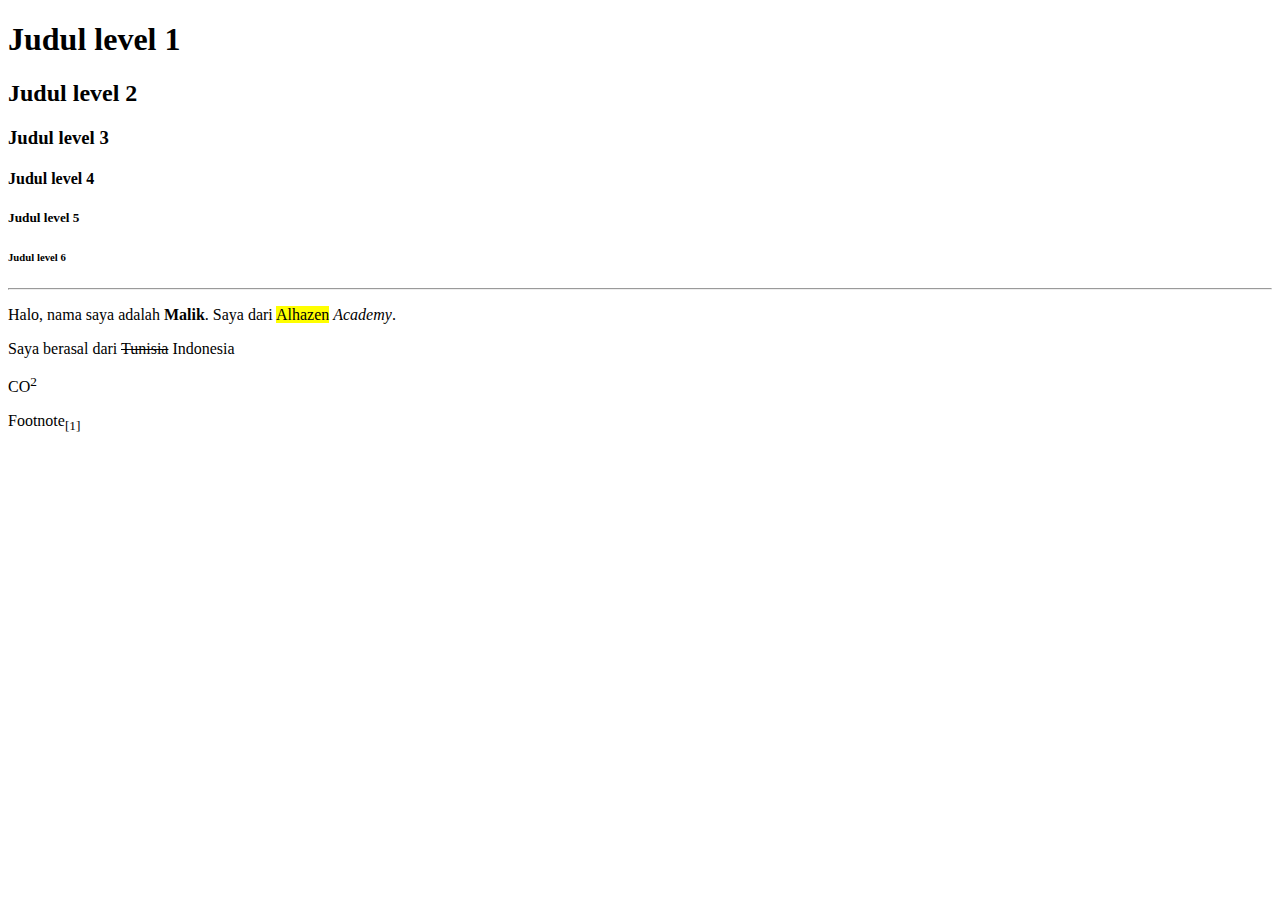
<file: hari-ke-1/index.html>
<!DOCTYPE html>
<html>
<head>
	<title>Selamat Datang di Kelas HTML</title>
</head>
<body>

	<!-- ini adalah heading -->
	<h1>Judul level 1</h1>
	<h2>Judul level 2</h2>
	<h3>Judul level 3</h3>
	<h4>Judul level 4</h4>
	<h5>Judul level 5</h5>
	<h6>Judul level 6</h6>

	<hr>

	<!-- ini belajar HTML - Text -->
	<p>
		Halo, nama saya adalah <b>Malik</b>. Saya dari <mark>Alhazen</mark> <em>Academy</em>.
	</p>

	<p>Saya berasal dari <del>Tunisia</del> Indonesia</p>

	<p>CO<sup>2</sup></p>

	<p>Footnote<sub>[1]</sub></p>
		
</body>
</html>
</file>
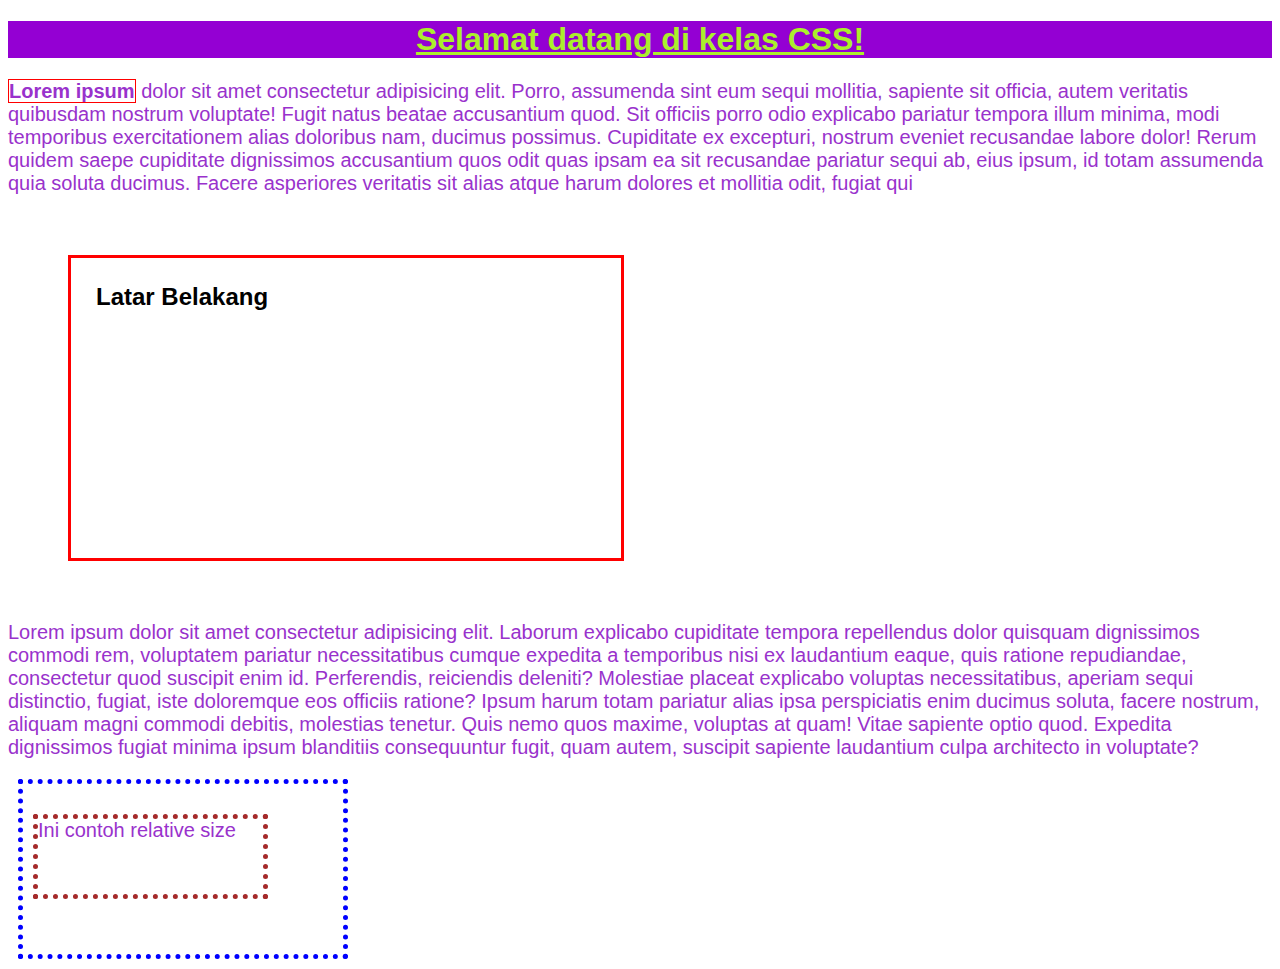
<file: hari-ke-3/index.html>
<!DOCTYPE html>
<html lang="en">
<head>
    <meta charset="UTF-8">
    <meta name="viewport" content="width=device-width, initial-scale=1.0">
    <title>CSS - Basic</title>
    <link rel="stylesheet" href="style.css">
    <style>
        h1{
            background-color: lightgreen;
        }
    </style>
</head>
<body>
    
    <h1 style="background-color: darkviolet;">Selamat datang di kelas CSS!</h1>

    <p><b>Lorem ipsum</b> dolor sit amet consectetur adipisicing elit. Porro, assumenda sint eum sequi mollitia, sapiente sit officia, autem veritatis quibusdam nostrum voluptate! Fugit natus beatae accusantium quod. Sit officiis porro odio explicabo pariatur tempora illum minima, modi temporibus exercitationem alias doloribus nam, ducimus possimus. Cupiditate ex excepturi, nostrum eveniet recusandae labore dolor! Rerum quidem saepe cupiditate dignissimos accusantium quos odit quas ipsam ea sit recusandae pariatur sequi ab, eius ipsum, id totam assumenda quia soluta ducimus. Facere asperiores veritatis sit alias atque harum dolores et mollitia odit, fugiat qui</p>

    <h2>Latar Belakang</h2>

    <p>Lorem ipsum dolor sit amet consectetur adipisicing elit. Laborum explicabo cupiditate tempora repellendus dolor quisquam dignissimos commodi rem, voluptatem pariatur necessitatibus cumque expedita a temporibus nisi ex laudantium eaque, quis ratione repudiandae, consectetur quod suscipit enim id. Perferendis, reiciendis deleniti? Molestiae placeat explicabo voluptas necessitatibus, aperiam sequi distinctio, fugiat, iste doloremque eos officiis ratione? Ipsum harum totam pariatur alias ipsa perspiciatis enim ducimus soluta, facere nostrum, aliquam magni commodi debitis, molestias tenetur. Quis nemo quos maxime, voluptas at quam! Vitae sapiente optio quod. Expedita dignissimos fugiat minima ipsum blanditiis consequuntur fugit, quam autem, suscipit sapiente laudantium culpa architecto in voluptate?</p>

    <div>
        <p>Ini contoh relative size</p>
    </div>
    
</body>
</html>
</file>
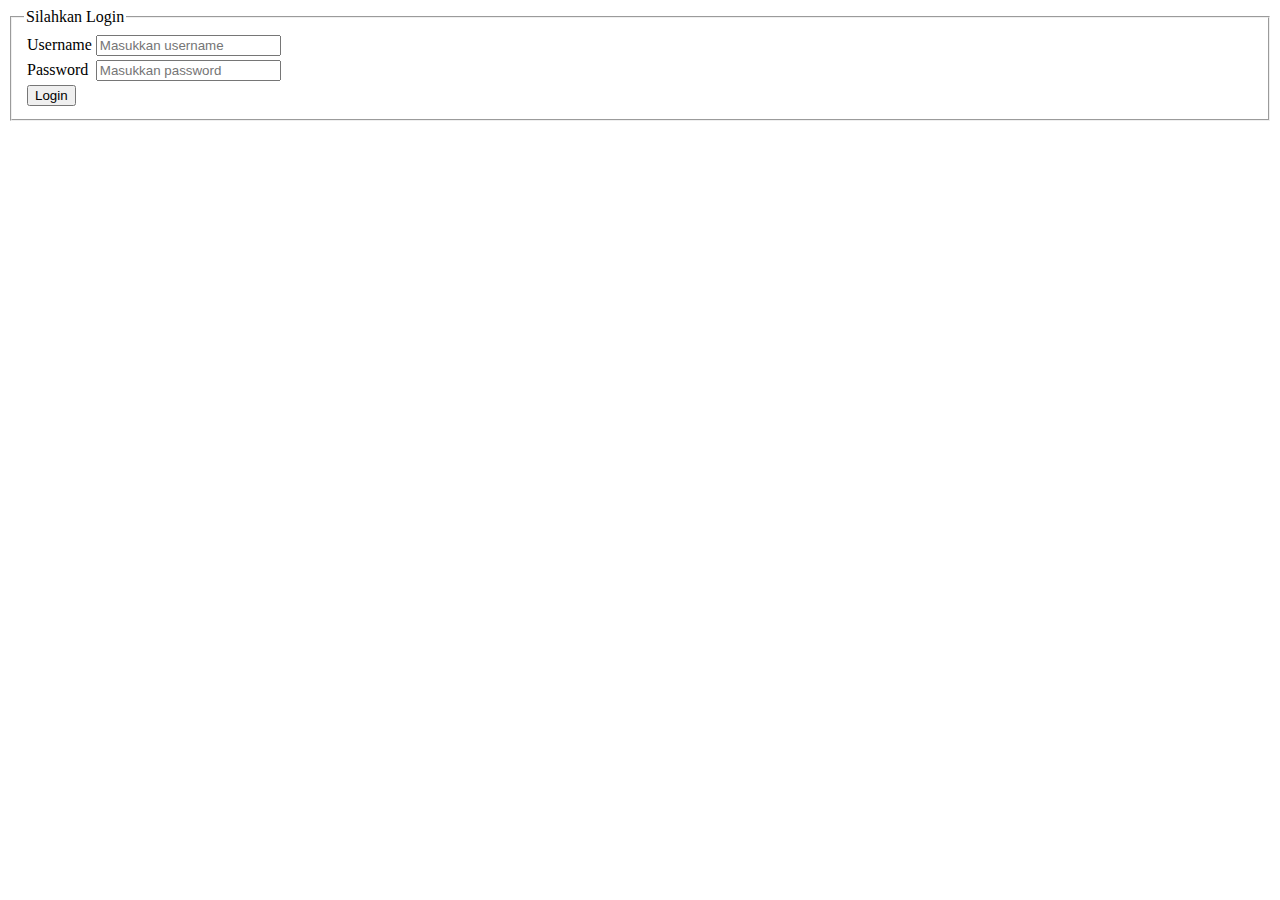
<file: hari-ke-2/tugas.html>
<!DOCTYPE html>
<html lang="en">
<head>
    <meta charset="UTF-8">
    <meta name="viewport" content="width=device-width, initial-scale=1.0">
    <title>Tugas HTML</title>
</head>
<body>

    <form action="" method="">
        <fieldset>
            <legend>Silahkan Login</legend>
            <table>
                <tr>
                    <td>Username</td>
                    <td>
                        <input type="text" name="username" placeholder="Masukkan username">
                    </td>
                </tr>
                <tr>
                    <td>Password</td>
                    <td>
                        <input type="password" name="username" placeholder="Masukkan password">
                    </td>
                </tr>
                <tr>
                    <td colspan="2">
                        <input type="submit" name="login" value="Login">
                    </td>
                </tr>
            </table>
        </fieldset>
    </form>
    
</body>
</html>
</file>
<file: hari-ke-3/style.css>
body{
    font-family: Arial, Helvetica, sans-serif;
}

h1{
    text-decoration: underline;
    text-align: center;
    color: #abef2c;
    background-color: rgb(200, 145, 10);
}

h2{
    border: 3px solid red;
    padding: 25px;
    margin: 60px;

    width: 500px;
    height: 250px;
}

p{
    font-size:20px;
    color:darkorchid;
}

b{
    border: 1px solid red;
}

div{
    border: 5px dotted blue;
    padding: 10px;
    margin: 10px;

    width: 300px;
    height: 150px;
}

div p {
    border: 5px dotted brown;

    width: 75%;
    height: 50%;
}
</file>
